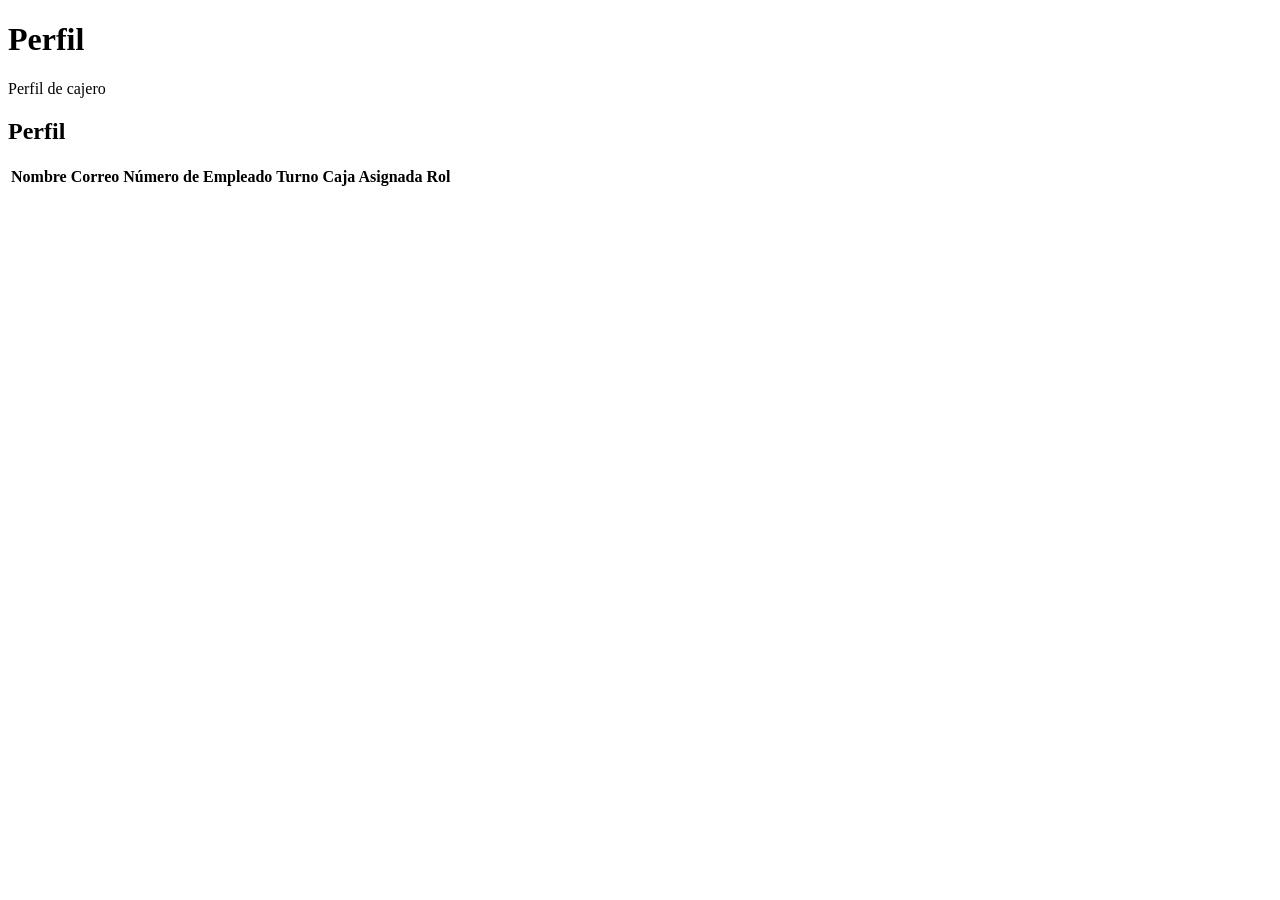
<file: src/main/resources/templates/perfil-administrador.html>
<!DOCTYPE html>
<html lang="es" xmlns:th="http://www.thymeleaf.org">
<head>
    <meta charset="UTF-8">
    <meta name="viewport" content="width=device-width, initial-scale=1">
    <title>Perfil | Incheky</title>
    <link rel="stylesheet" th:href="@{/css/incheky.css}">
    <link rel="icon" type="image/svg+xml" sizes="32x32" th:href="@{/img/favicon.svg}">
</head>
<body>
<header th:replace="~{fragments/layout :: header('perfil')}"></header>
<main class="container section">
    <div class="section-head">
        <div>
            <h1>Perfil</h1>
            <p class="muted">Perfil de cajero</p>
        </div>
    </div>
    <div class="notice" th:if="${mensaje}" th:text="${mensaje}"></div>
    <div class="notice error" th:if="${error}" th:text="${error}"></div>
    <div class="form-grid">
        <section class="panel">
            <h2>Perfil</h2>
            <div class="table-wrap">
                <table class="table">
                    <thead>
                    <tr>
                        <th>Nombre</th>
                        <th>Correo</th>
                        <th>Número de Empleado</th>
                        <th>Turno</th>
                        <th>Caja Asignada</th>
                        <th>Rol</th>
                    </tr>
                    </thead>
                    <tbody>
                    <tr>
                        <td th:text="${cajero.nombre + ' ' + cajero.apellido}"></td>
                        <td th:text="${cajero.rol}"></td>
                        <td th:text="${cajero.numeroEmpleado}"></td>
                        <td th:text="${cajero.turno}"></td>
                        <td th:text="${cajero.cajaAsignada}"></td>
                        <td th:text="${cajero.email}"></td>
                    </tr>
                    </tbody>
                </table>
            </div>
        </section>
    </div>
</main>
<footer th:replace="~{fragments/layout :: footer}"></footer>
</body>
</html>
</file>
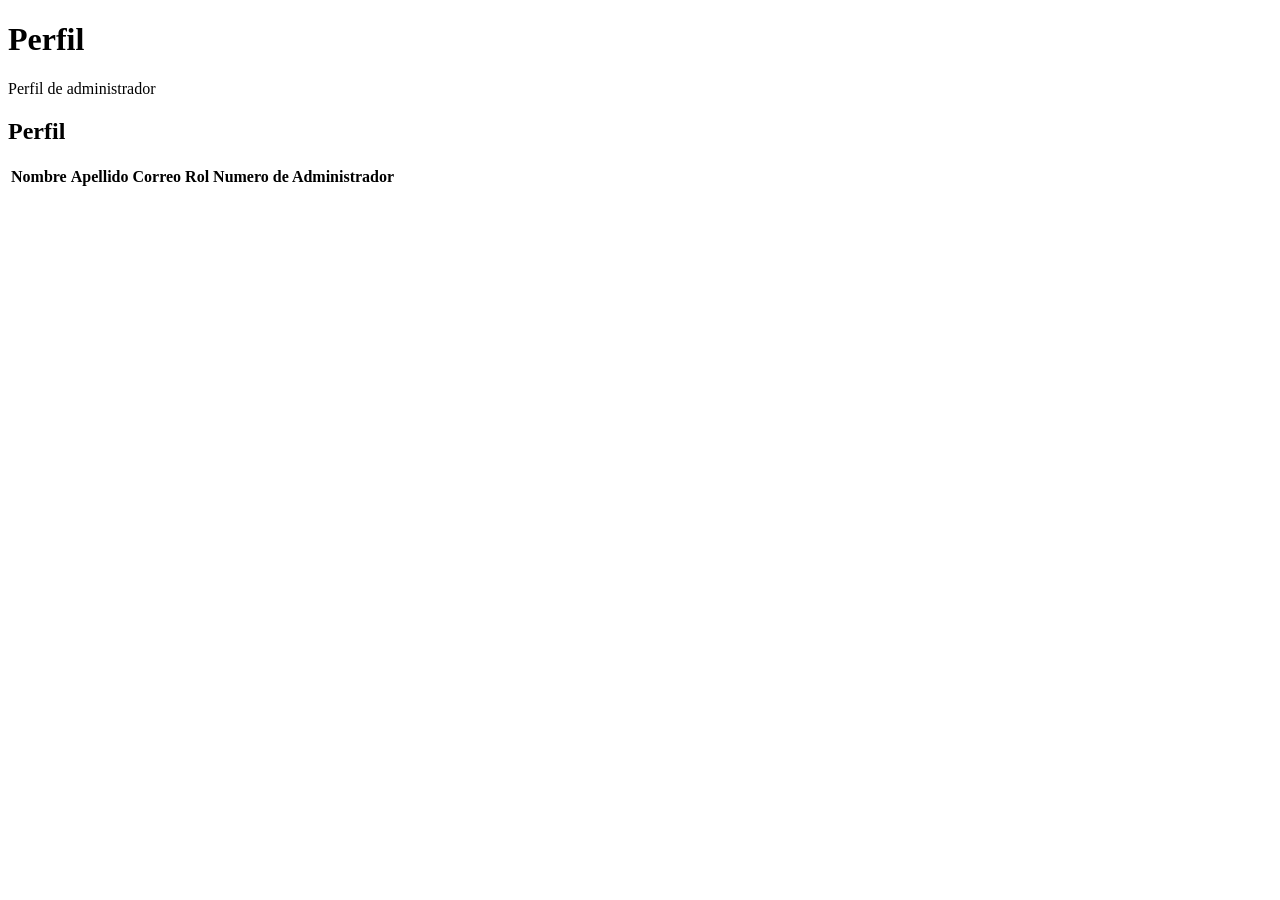
<file: src/main/resources/templates/fragments/administrador.html>
<!DOCTYPE html>
<html lang="es" xmlns:th="http://www.thymeleaf.org">
<head>
    <meta charset="UTF-8">
    <meta name="viewport" content="width=device-width, initial-scale=1">
    <title>Perfil | Incheky</title>
    <link rel="stylesheet" th:href="@{/css/incheky.css}">
    <link rel="icon" type="image/svg+xml" sizes="32x32" th:href="@{/img/favicon.svg}">
</head>
<body>
<header th:replace="~{fragments/layout :: header('perfil')}"></header>
<main class="container section">
    <div class="section-head">
        <div>
            <h1>Perfil</h1>
            <p class="muted">Perfil de administrador</p>
        </div>
    </div>
    <div class="notice" th:if="${mensaje}" th:text="${mensaje}"></div>
    <div class="notice error" th:if="${error}" th:text="${error}"></div>
    <div class="form-grid">
        <section class="panel">
            <h2>Perfil</h2>
            <div class="table-wrap">
                <table class="table">
                    <thead>
                    <tr>
                        <th>Nombre</th>
                        <th>Apellido</th>
                        <th>Correo</th>
                        <th>Rol</th>
                        <th>Numero de Administrador</th>
                    </tr>
                    </thead>
                    <tbody>
                    <tr>
                        <td th:text="${administrador.nombre + ' ' + administrador.apellido}"></td>
                        <td th:text="${administrador.email}"></td>
                        <td th:text="${administrador.rol}"></td>
                        <td th:text="${administrador.numeroAdministrador}"></td>
                    </tr>
                    </tbody>
                </table>
            </div>
        </section>
    </div>
</main>
<footer th:replace="~{fragments/layout :: footer}"></footer>
</body>
</html>
</file>
